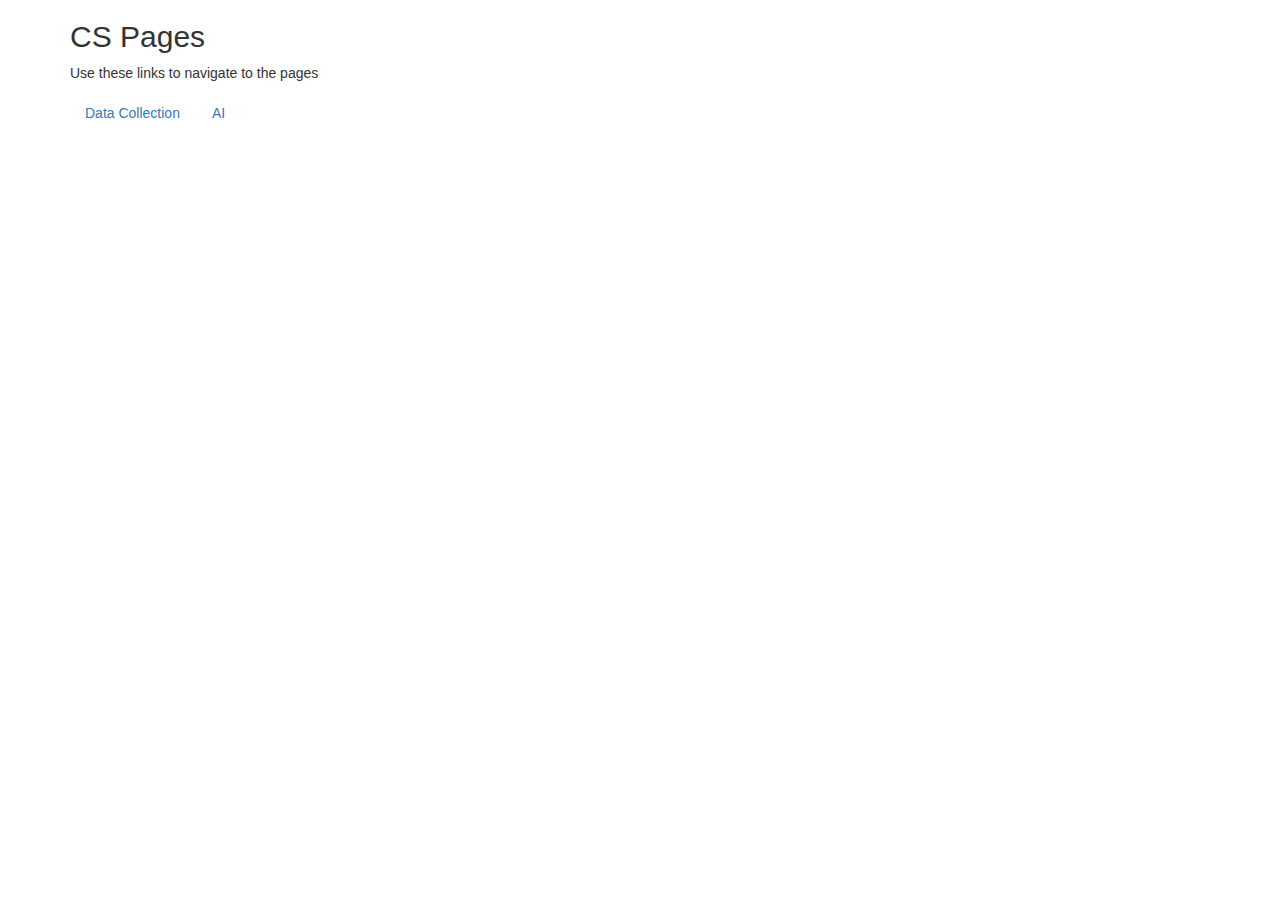
<file: Index.html>
<!DOCTYPE html>
<html>
<head>
    <title>Navigation Page</title>
  <meta name="viewport" content="width=device-width, initial-scale=1">
  <link rel="stylesheet" href="https://maxcdn.bootstrapcdn.com/bootstrap/3.4.1/css/bootstrap.min.css">
  <script src="https://ajax.googleapis.com/ajax/libs/jquery/3.7.1/jquery.min.js"></script>
  <script src="https://maxcdn.bootstrapcdn.com/bootstrap/3.4.1/js/bootstrap.min.js"></script>
</head>
<body>

<div class="container">
  <h2>CS Pages</h2>
  <p>Use these links to navigate to the pages</p>                  
  <ul class="nav nav-pills" role="tablist">
    <li><a href="dataPage.html">Data Collection</a></li>
    <li><a href="ai.html">AI</a></li>     
  </ul>
</div>

</body>
</html>
</file>
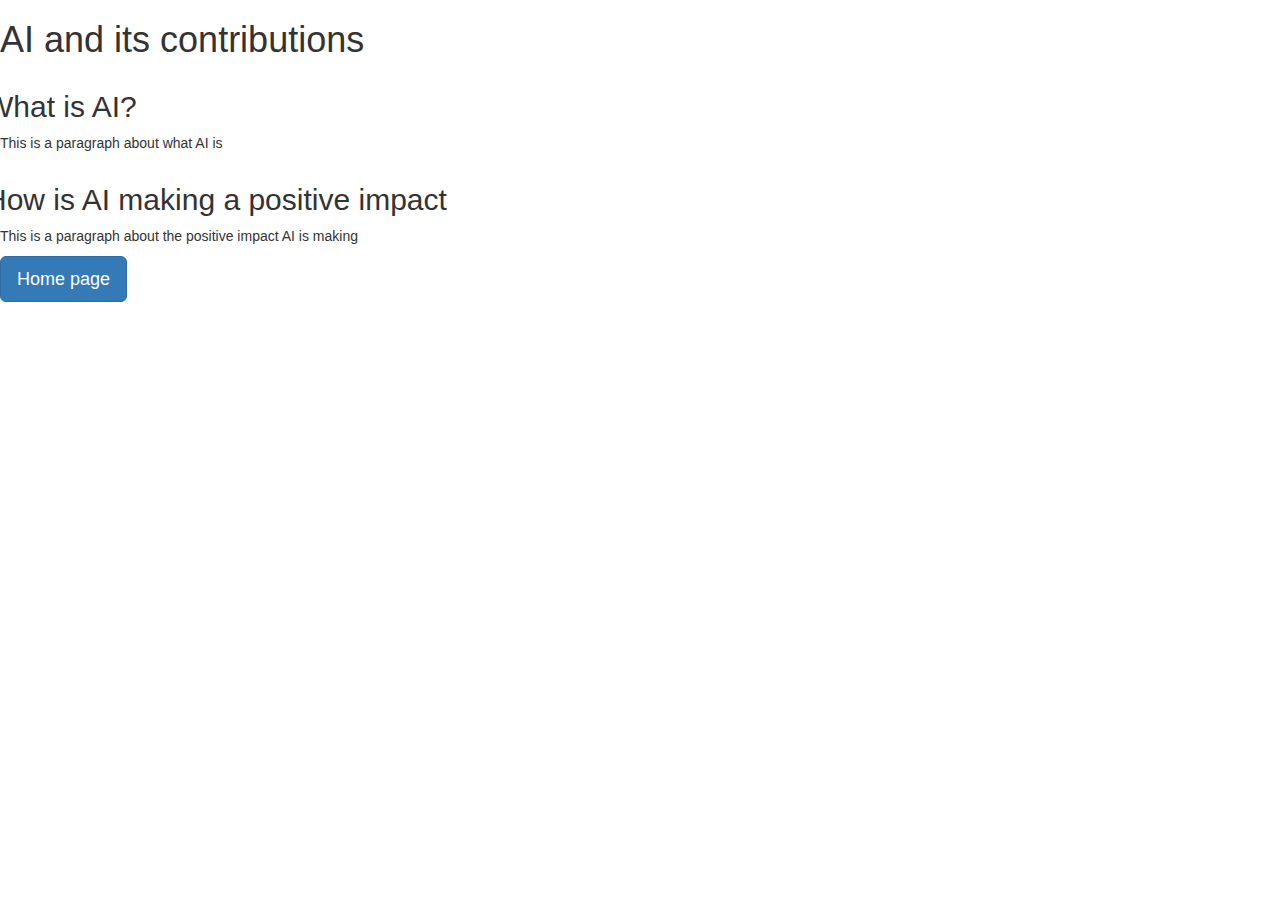
<file: ai.html>
<!DOCTYPE html>
<html>
<head>
    <title>Navigation Page</title>
  <meta name="viewport" content="width=device-width, initial-scale=1">
  <link rel="stylesheet" href="https://maxcdn.bootstrapcdn.com/bootstrap/3.4.1/css/bootstrap.min.css">
  <script src="https://ajax.googleapis.com/ajax/libs/jquery/3.7.1/jquery.min.js"></script>
  <script src="https://maxcdn.bootstrapcdn.com/bootstrap/3.4.1/js/bootstrap.min.js"></script>
</head>
<body>
    <h1 class="text-body-emphasis">AI and its contributions</h1>
    <div class="row g-4">
    <h2 class="text-body-emphasis">What is AI?</h2>
    <p class="fs-5 col-md-8">This is a paragraph about what AI is</p>
    </div>
    <div class="row g-5">
    <h2 class="text-body-emphasis">How is AI making a positive impact</h2>
    <p class="fs-5 col-md-8">This is a paragraph about the positive impact AI is making</p>
    </div>
    <a href="Index.html" class="btn btn-primary btn-lg px-4">Home page</a>
</body>
</html>
</file>
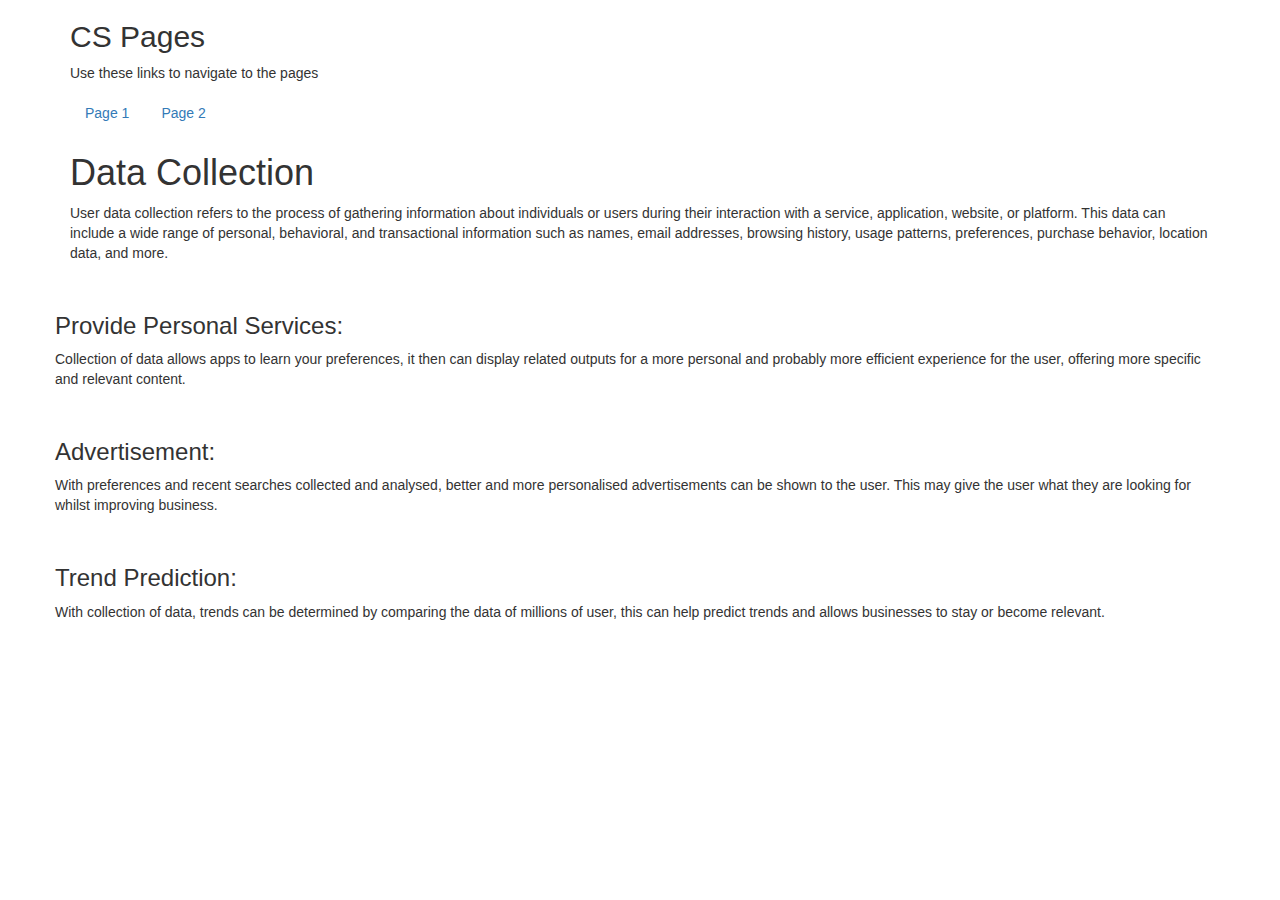
<file: dataPage.html>
<!DOCTYPE html>
<html lang="en">
  <head>
    <meta charset="UTF-8" />
    <meta name="viewport" content="width=device-width, initial-scale=1.0" />
    <link rel="stylesheet" href="https://maxcdn.bootstrapcdn.com/bootstrap/3.4.1/css/bootstrap.min.css">
  <script src="https://ajax.googleapis.com/ajax/libs/jquery/3.7.1/jquery.min.js"></script>
  <script src="https://maxcdn.bootstrapcdn.com/bootstrap/3.4.1/js/bootstrap.min.js"></script>
    <title>Document</title>
  </head>
  <body>

    <div class="container">
      <h2>CS Pages</h2>
      <p>Use these links to navigate to the pages</p>
      <ul class="nav nav-pills" role="tablist">
        <li><a href="#">Page 1</a></li>
        <li><a href="index.html">Page 2</a></li>
      </ul>
    </div>
    
    <div class="container px-4 py-5" id="featured-3">
    <h1 class="pb-2 border-bottom">Data Collection</h1>
    <p>
      User data collection refers to the process of gathering information about
      individuals or users during their interaction with a service, application,
      website, or platform. This data can include a wide range of personal,
      behavioral, and transactional information such as names, email addresses,
      browsing history, usage patterns, preferences, purchase behavior, location
      data, and more.
    </p>
    <div class="row g-4 py-5 row-cols-1 row-cols-lg-3">
      <div class="feature col">
        <div class="feature-icon d-inline-flex align-items-center justify-content-center text-bg-primary bg-gradient fs-2 mb-3">
          <svg class="bi" width="1em" height="1em"><use xlink:href="#collection"></use></svg>
        </div>
        <h3 class="fs-2">Provide Personal Services:</h3>
        <p>Collection of data allows apps to learn your preferences, it then can
      display related outputs for a more personal and probably more efficient
      experience for the user, offering more specific and relevant content.</p>
    
      </div>
      <div class="feature col">
        <div class="feature-icon d-inline-flex align-items-center justify-content-center text-bg-primary bg-gradient fs-2 mb-3">
          <svg class="bi" width="1em" height="1em"><use xlink:href="#people-circle"></use></svg>
        </div>
        <h3 class="fs-2">Advertisement:</h3>
        <p>With preferences and recent searches collected and analysed, better and
      more personalised advertisements can be shown to the user. This may give
      the user what they are looking for whilst improving business.</p>
        
      </div>
      <div class="feature col">
        <div class="feature-icon d-inline-flex align-items-center justify-content-center text-bg-primary bg-gradient fs-2 mb-3">
          <svg class="bi" width="1em" height="1em"><use xlink:href="#toggles2"></use></svg>
        </div>
        <h3 class="fs-2">Trend Prediction:</h3>
        <p>With collection of data, trends can be determined by comparing the data of
      millions of user, this can help predict trends and allows businesses to
      stay or become relevant.</p>
       
      </div>
    </div>
  </div>
    
  </body>
</html>
</file>
